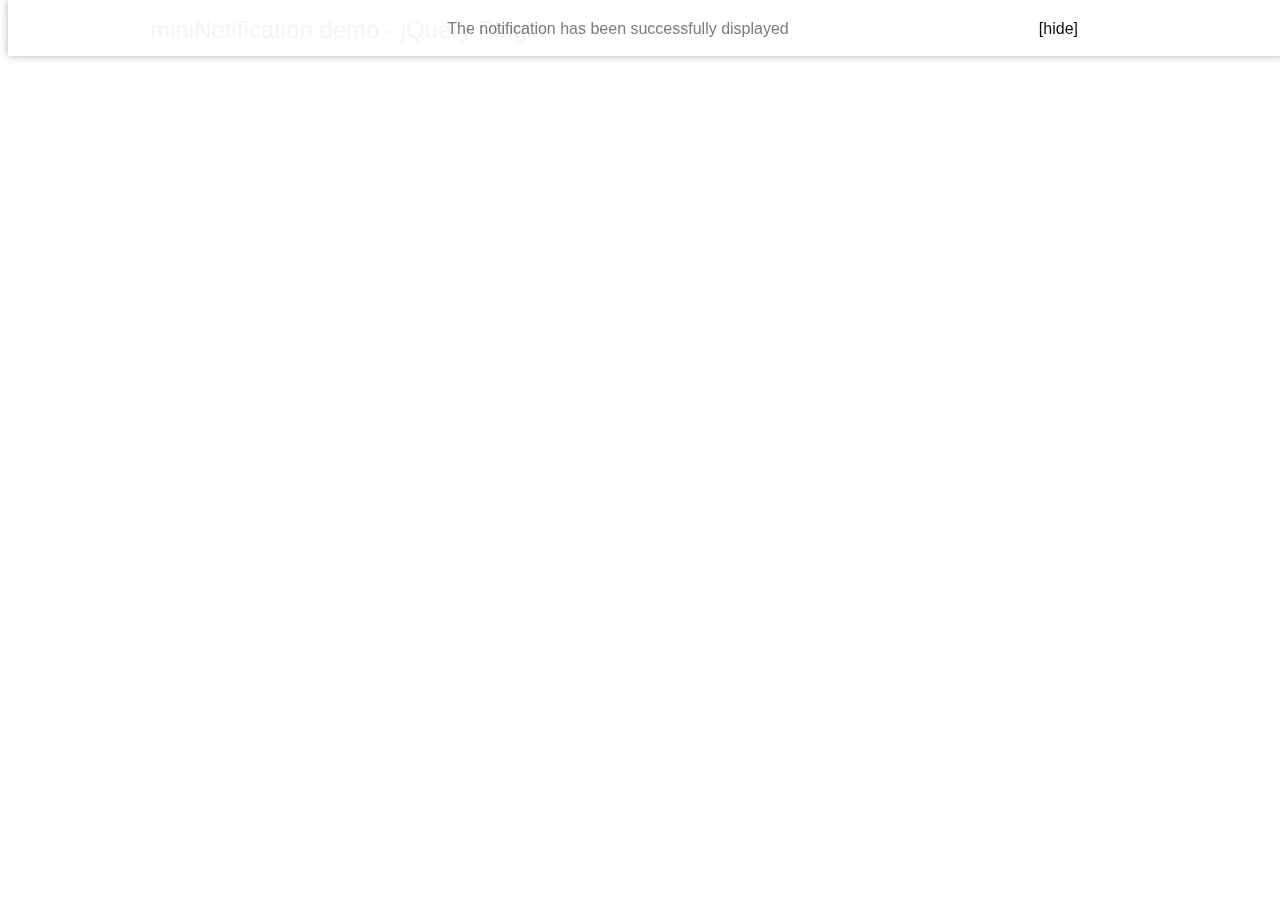
<file: index.html>
<!doctype html>

<html lang="en">
<head>
  <meta charset="utf-8">
  <title>miniNotification - jQuery Plugin</title>
  <link rel="stylesheet" href="css/site.css">
  <!--[if IE]>
      <script src="http://html5shiv.googlecode.com/svn/trunk/html5.js"></script>
  <![endif]-->
</head>

<body>

<div id="container">
  <header>
    <div id="mini-notification">
        <p>The notification has been successfully displayed</p>
    </div>
  </header>
  <div id="main">
    <h1><strong>miniNotification demo</strong> - jQuery Plugin</h1>
  </div>
</div>
<!-- end of #container -->
<script src="http://ajax.googleapis.com/ajax/libs/jquery/1.7.1/jquery.js"></script>
<script src="js/miniNotification.js"></script>
<script>
  $(function() {
    $('#mini-notification').miniNotification({closeButton: true, closeButtonText: '[hide]'});
  });
</script>

</body>
</html>
</file>
<file: css/site.css>
/* miniNotification jQuery plugin */
body {
    font-family: 'Helvetica Neue',arial,helvetica,sans-serif;
}

#main {
    width: 980px;
    margin:  0 auto;
}

#main h1 {
    color: #333333;
    font-size: 24px;
    font-weight: 100;
}


#mini-notification {
    display: none;
    cursor: pointer;
    width: 100%;
    background: #fff;
    position: fixed;
    line-height: 22px;
    font-size: 16px;
    text-align: center;
    border-top: 2px solid #fff;
    z-index:10000;
    color: #7A7472;
    -moz-box-shadow:0 0em 0.5em rgba(0, 0, 0, 0.3);
    -webkit-box-shadow:0 0em 0.5em rgba(0, 0, 0, 0.3);
    box-shadow:0 0em 0.5em rgba(0, 0, 0, 0.3);
}

#mini-notification .inner {
    position: relative;
    width: 800px;
    margin:  0 auto;
    padding-right: 60px;
}

#mini-notification .close {
    position: absolute;
    color: #000;
    top: 0;
    right: 0;
}

#mini-notification a.close:hover {
    text-decoration: underline;
}
</file>
